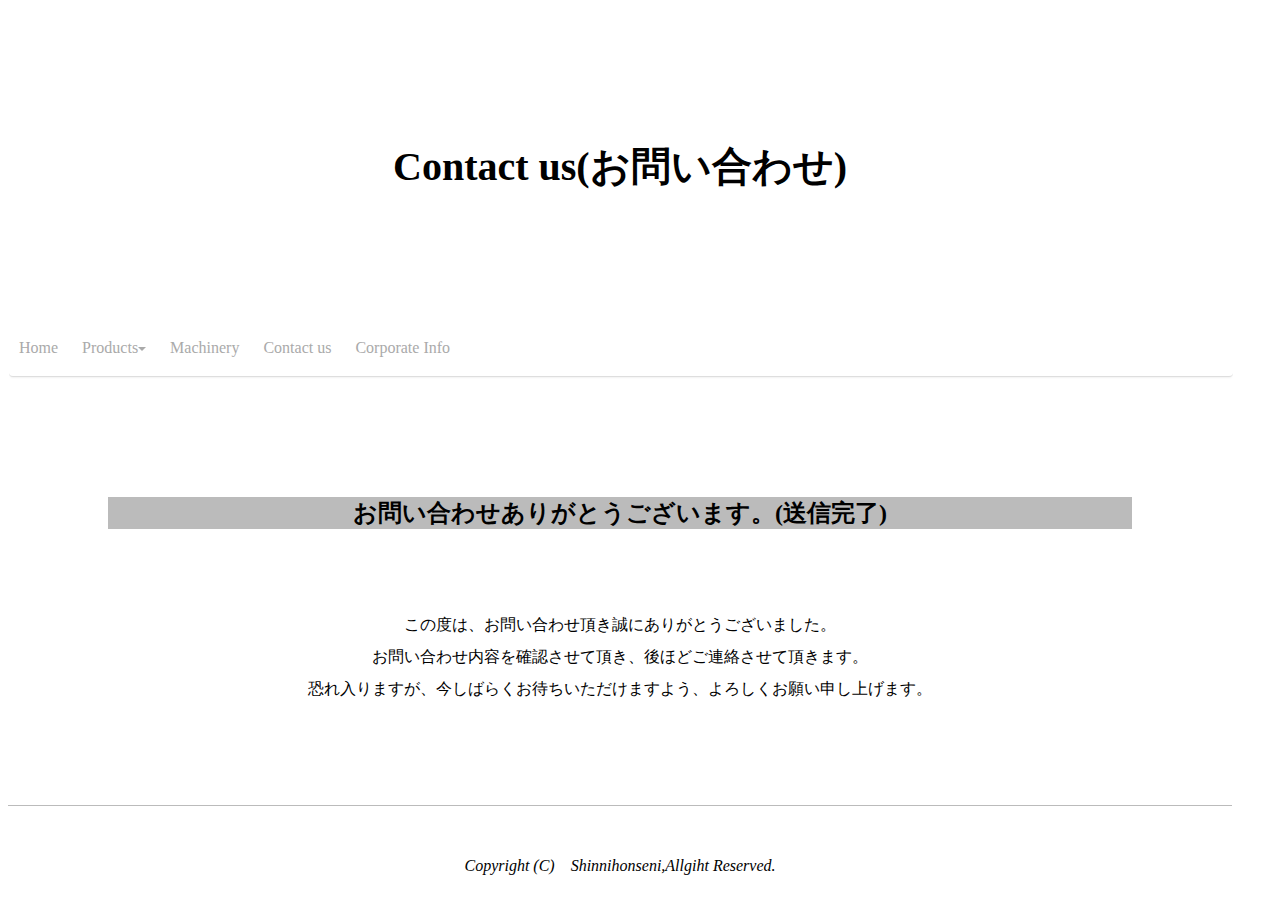
<file: index.html>
<!doctype html>
<html lang="ja">
 <head>
  <meta charset="utf-8">
  <meta name="keytword" content=
  "新日本繊維機器販売会社,新日本繊維,新日本繊維(株),ネックストラップ,ハンドストラップ,マスク紐,細巾織物,
  カラーマスク紐,昇華転写,昇華転写プリント,シルクプリント,ミシン,縫製,静岡県浜松市,浜松">
　<meta name="description" content="新日本繊維販売機器㈱です。静岡県浜松市にてネックストラップやハンドストラップ、マスク紐
　・巾織物をはじめ、各種細巾織物の製造販売を行っています。">
  <link rel="stylesheet" href="sousingamen.css">
  <title>お問い合わせ[新日本繊維販売機器株式会社：静岡県浜松市でネックストラップ等の細巾織物の製造販売を行う会社]</title>
 </head>
 <body>
  <header>
   <h1>Contact us(お問い合わせ)</h1>
   <div class="navi">
    <ul>
     <li><a href="contact.html">Home</a></li>
     <li><a href="">Products<span class="caret"></span></a>
      <div>
        <ul>
       <li><a href="Products/neck/neck.html">ネックストップ・ハンドストラップ</a></li>
       <li><a href="Products/hosohaba/hosohaba.html">細巾織物</a></li>
       <li><a href="Products/mask/mask.html">マスク紐</a></li>
       <li><a href="">他の商品</a></li>
        </ul>
      </div>
     </li>
     <li><a href="../machinery/machinery.html">Machinery</a></li>
     <li><a href="contact.html">Contact us</a></li>
     <li><a href="../corprate info/info.html">Corporate Info</a></li>
   </ul>
   </div>
   </header>
   <div>
   <main>

     <h2>お問い合わせありがとうございます。(送信完了)</h2>

     <p>この度は、お問い合わせ頂き誠にありがとうございました。<br>
       お問い合わせ内容を確認させて頂き、後ほどご連絡させて頂きます。<br>
       恐れ入りますが、今しばらくお待ちいただけますよう、よろしくお願い申し上げます。</p>

   </main>
   </div>
   <footer>
    <address class="copyright">Copyright (C)　Shinnihonseni,Allgiht Reserved.</address>
   </footer>
  </body>
</html>
</file>
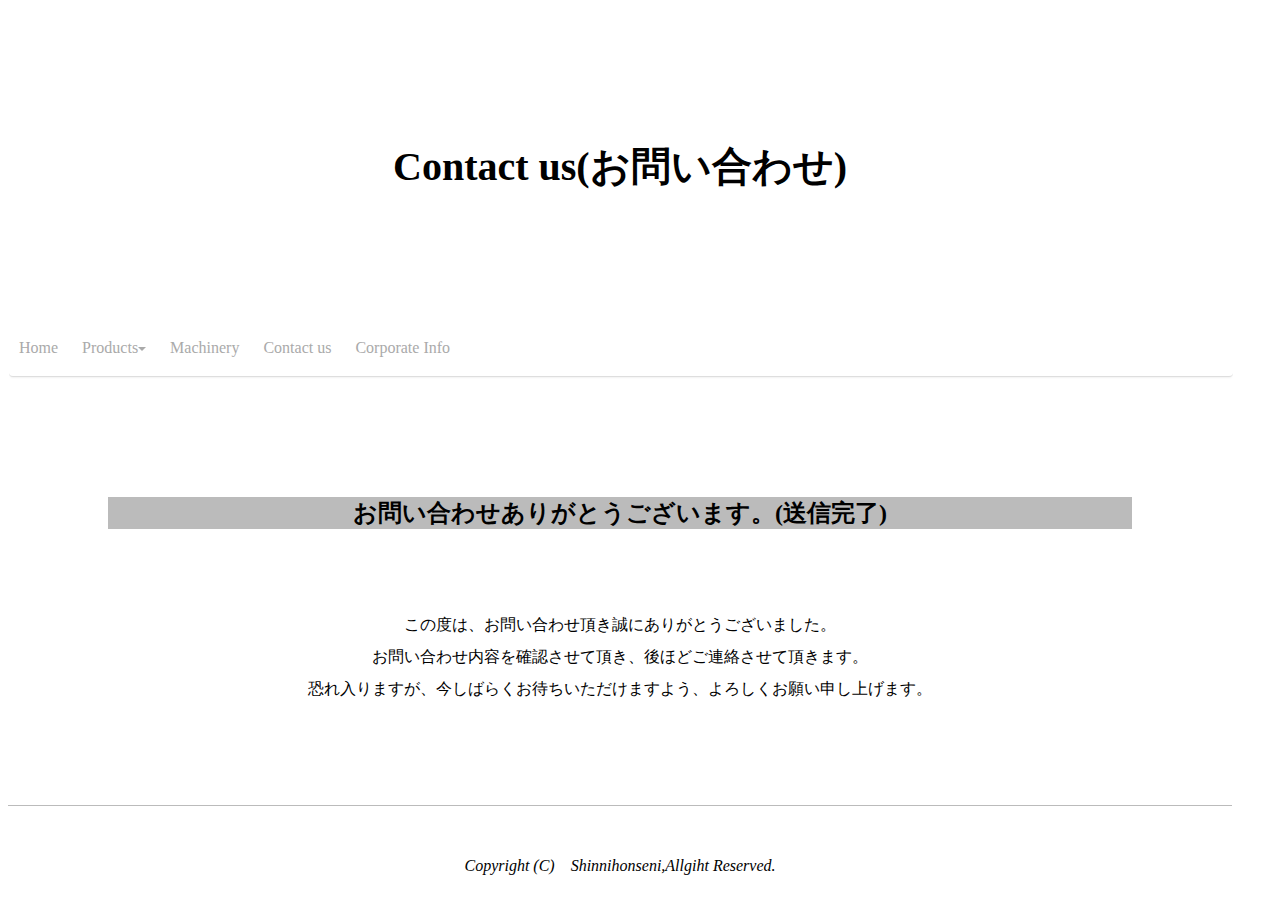
<file: sousingamen.html>
<!doctype html>
<html lang="ja">
 <head>
  <meta charset="utf-8">
  <meta name="keytword" content=
  "新日本繊維機器販売会社,新日本繊維,新日本繊維(株),ネックストラップ,ハンドストラップ,マスク紐,細巾織物,
  カラーマスク紐,昇華転写,昇華転写プリント,シルクプリント,ミシン,縫製,静岡県浜松市,浜松">
　<meta name="description" content="新日本繊維販売機器㈱です。静岡県浜松市にてネックストラップやハンドストラップ、マスク紐
　・巾織物をはじめ、各種細巾織物の製造販売を行っています。">
  <link rel="stylesheet" href="sousingamen.css">
  <title>お問い合わせ[新日本繊維販売機器株式会社：静岡県浜松市でネックストラップ等の細巾織物の製造販売を行う会社]</title>
 </head>
 <body>
  <header>
   <h1>Contact us(お問い合わせ)</h1>
   <div class="navi">
    <ul>
     <li><a href="../index.html">Home</a></li>
     <li><a href="">Products<span class="caret"></span></a>
      <div>
        <ul>
       <li><a href="Products/neck/neck.html">ネックストップ・ハンドストラップ</a></li>
       <li><a href="Products/hosohaba/hosohaba.html">細巾織物</a></li>
       <li><a href="Products/mask/mask.html">マスク紐</a></li>
       <li><a href="">他の商品</a></li>
        </ul>
      </div>
     </li>
     <li><a href="../machinery/machinery.html">Machinery</a></li>
     <li><a href="contact.html">Contact us</a></li>
     <li><a href="../corprate info/info.html">Corporate Info</a></li>
   </ul>
   </div>
   </header>
   <div>
   <main>

     <h2>お問い合わせありがとうございます。(送信完了)</h2>

     <p>この度は、お問い合わせ頂き誠にありがとうございました。<br>
       お問い合わせ内容を確認させて頂き、後ほどご連絡させて頂きます。<br>
       恐れ入りますが、今しばらくお待ちいただけますよう、よろしくお願い申し上げます。</p>

   </main>
   </div>
   <footer>
    <address class="copyright">Copyright (C)　Shinnihonseni,Allgiht Reserved.</address>
   </footer>
  </body>
</html>
</file>
<file: sousingamen.css>
@@media (min-width:768px) {
  a[href^="tel:"]{
    pointer-events:none;
  }
}
html{
  background-color:#ffffff;
  width:1240px;
  height:100%;
}
header h1{
  font-size:40px;
  text-align: center;
  padding:60px;
  margin:50px;
}
h1{
  font-size:40px;
  text-align:center;

  margin:50px;
}

.navi {
	background-color: #ffffff;
	border-bottom: 1px solid #dedede;
	border-radius: 4px;
	box-shadow: 0 2px 2px -1px rgba(0, 0, 0, 0.055);
	color: #888888;
	display:inline-block;
	margin:1em 1px;
	overflow: hidden;
	width: 100%;
}
.navi ul {
	margin:0;
	padding: 0;
}
.navi ul li {
	display: inline-block;
	list-style-type: none;
	-webkit-transition: all 0.2s;
	        transition: all 0.2s;
}
.navi > ul > li > a > .caret {
	border-top: 4px solid #aaaaaa;
	border-right: 4px solid transparent;
	border-left: 4px solid transparent;
	content: '';
	display: inline-block;
	height: 0;
	width: 0;
	vertical-align: middle;
	-webkit-transition: color 0.1s linear;
	        transition: color 0.1s linear;
}
.navi > ul > li > a {
	color: #aaaaaa;
	display: block;
	line-height: 56px;
	padding: 0 10px;
	text-decoration: none;
}
.navi > ul > li:hover {
	background-color: rgb(218, 60, 65);
}
.navi > ul > li:hover > a {
	color: rgb( 255, 255, 255 );
}
.navi > ul > li:hover > a > .caret {
	border-top-color: rgb( 255, 255, 255 );
}
.navi > ul > li > div {
	background-color: rgb(218, 60, 65);
	border-top: 0;
	border-radius: 0 0 4px 4px;
	box-shadow: 0 2px 2px -1px rgba(0, 0, 0, 0.055);
	display: none;
	margin: 0;
	opacity: 0;
	position: absolute;
	width: 165px;
	visibility: hidden;
	-webkit-transiton: opacity 0.2s;
	       transition: opacity 0.2s;
}
.navi > ul > li:hover > div {
	display: block;
	opacity: 1;
	visibility: visible;
}
.navi > ul > li > div ul > li {
	display: block;
}
.navi > ul > li > div ul > li > a {
	color: #ffffff;
	display: block;
	padding: 12px 24px;
	text-decoration: none;
}
.navi > ul > li > div ul > li:hover > a {
	background-color: rgba( 255, 255, 255, 0.1);
}

main{
  margin:100px;

}
main h2{
  text-align: center;
  background-color:#BBBBBB;
  margin-bottom: 30px;
}

main p{
text-align: center;
line-height: 2em;
padding-top: 50px
}

footer {
  border-top: solid 1px #BBBBBB;
  text-align: center;
  height: 10%;

}
footer address{
  padding-top:50px;
  margin:0 auto;footer{
    border-top: solid 1px #BBBBBB;
    text-align: center;

  }
</file>
